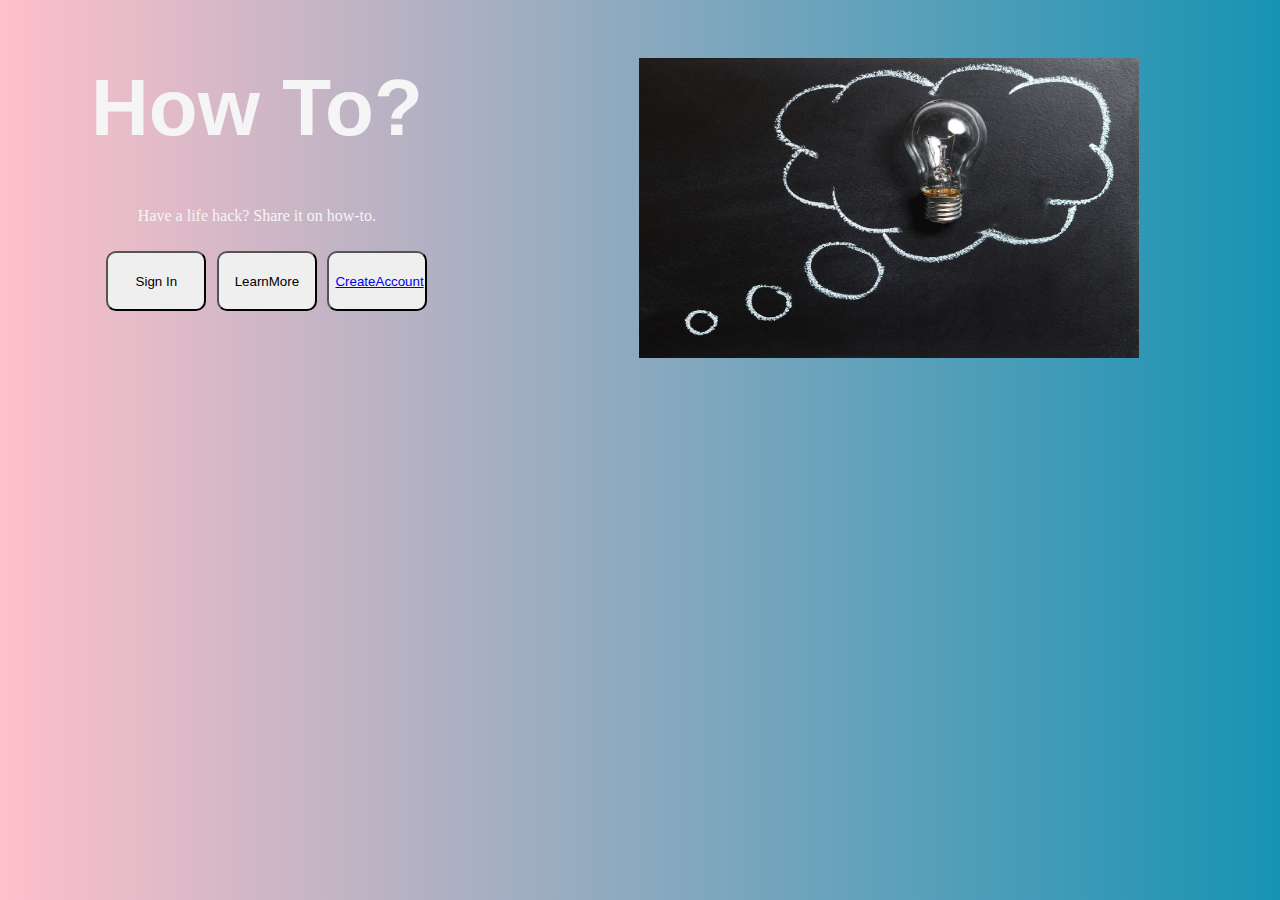
<file: index.html>
<!DOCTYPE html>
<html lang="en">
<head>
    <meta charset="UTF-8">
    <meta name="viewport" content="width=device-width, initial-scale=1.0">
    <meta http-equiv="X-UA-Compatible" content="ie=edge">
   
   
    <title>How to </title>
    <link rel="apple-touch-icon" sizes="180x180" href="/newfavicon_io/apple-touch-icon.png">
<link rel="icon" type="image/png" sizes="32x32" href="/newfavicon_io/favicon-32x32.png">
<link rel="icon" type="image/png" sizes="16x16" href="/newfavicon_io/favicon-16x16.png">
<link rel="manifest" href="/site.webmanifest">
<link href="css/index.css" rel="stylesheet">
<link href="https://stackpath.bootstrapcdn.com/font-awesome/4.7.0/css/font-awesome.min.css">
<!-- this is code from group below -->
<link href = "https://bwhowto4react1.netlify.com/">
</head>
<body>
    <section>
        <div class = "container">
            <div class = "howto">
                <h1>How To?</h1>
                
                <p>Have a life hack? Share it on how-to.</p>
            </div>
            <div class = 'btn'>
             <form action="form.html"> 
                <i class="fas fa-sign-in-alt" style="font-size:10px;color:red;"></i>
                <button>Sign In</button>
             </form>
             <form action = "page.html">
                 <button>LearnMore</button>
             </form>
             <form >
                <button><a class = 'abtn' href='https://bwhowto4react1.netlify.com/'>CreateAccount</a></button>
             </form>
            </div>
        </div>   
        <div class = 'containerpic'>
                <img src = "imag/analysis-blackboard-board-bubble-355952的副本.jpg" alt ="questionmark">
        </div>
       
    </section>
    
</body>
</html>
</file>
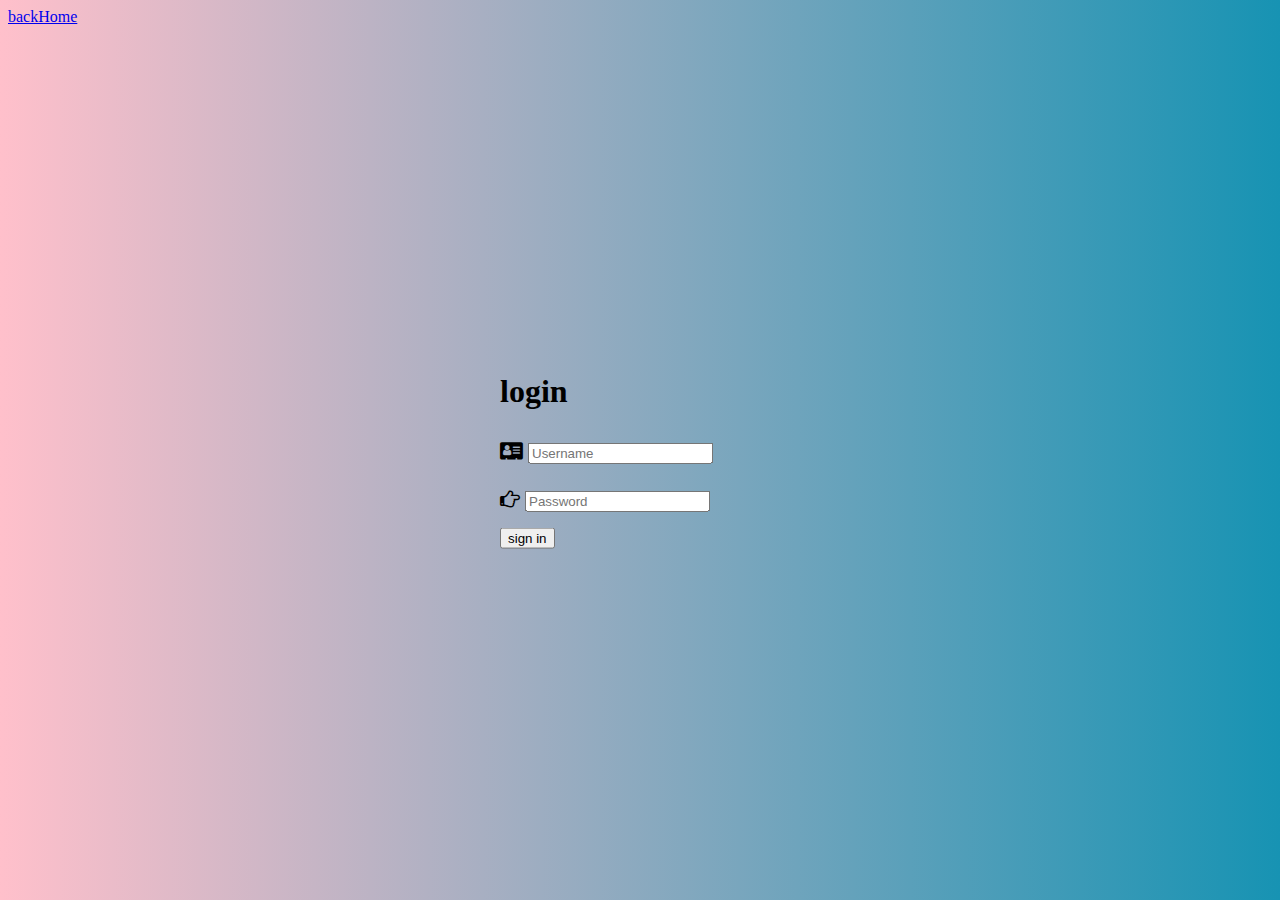
<file: form.html>
<!DOCTYPE html>
<html lang="en">
<head>
    <meta charset="UTF-8">
    <meta name="viewport" content="width=device-width, initial-scale=1.0">
    <meta http-equiv="X-UA-Compatible" content="ie=edge">
    <link href="css/form.css" rel="stylesheet">
    <link href="https://stackpath.bootstrapcdn.com/font-awesome/4.7.0/css/font-awesome.min.css">
    <title>sign in form</title>
</head>
<body>
    <div class = 'login-box'>
        <h1>login</h1>
        <div class = "textbox">
         <i class="fa fa-address-card"></i>
         <input type = "text" placeholder="Username" name ="" value="">
        </div>
        <div class = "textbox">
        <i class="fa fa-hand-o-right"></i>
         <input type = "password" placeholder="Password" name ="" value="">
        </div>
    <input class = "btn" type = "button" name = "" value = "sign in">
    </div>
    <a href = "index.html">backHome</a>
</body>
</html>
</file>
<file: css/index.css>
h2 {
  font-size: 5rem;
  text-align: center;
  color: #e70808;
  font-family: cursive, sans-serif;
}
@media (max-width: 800px) {
  h2 {
    font-size: 4rem;
    color: blue;
  }
}
.pgebtn {
  margin: 0 auto;
}
.par {
  display: flex;
  justify-content: center;
  align-items: center;
}
body {
  background: linear-gradient(to left, #1793b3, pink);
}
h1 {
  font-size: 5rem;
  text-align: center;
  color: whitesmoke;
  font-family: cursive, sans-serif;
}
.howto p {
  text-align: center;
  color: whitesmoke;
}
section {
  display: flex;
  justify-content: space-around;
}
img {
  width: 600px;
  height: 400px;
  padding: 50px;
  box-sizing: border-box;
}
button {
  width: 100px;
  margin: 10%;
  height: 60px;
  border-radius: 10px;
}
button:hover {
  background-color: #03a418;
}
.form {
  text-align: center;
}
.btn {
  display: flex;
  justify-content: space-around;
}
.login-box {
  width: 280px;
  position: absolute;
  top: 50%;
  left: 50%;
  transform: translate(-50%, -50%);
}
@media screen and (max-width: 768px) {
  section {
    flex-direction: column;
  }
  img {
    display: none;
  }
}
@media screen and (max-width: 1024px) {
  section {
    flex-direction: column;
    justify-content: space-between;
  }
  img {
    margin-left: 20%;
  }
}
</file>
<file: css/form.css>
@import "https://stackpath.bootstrapcdn.com/font-awesome/4.7.0/css/font-awesome.min.css";

.form{
    text-align: center;
 }
 .btn{
     display: flex;
     justify-content: space-around;
 }
 .login-box{
     width:280px;
     position: absolute;
     top:50%;
     left:50%;
     transform: translate(-50%,-50%);
 }
 body {
    background: linear-gradient( to left,rgb(23, 147, 179), pink);
}
.textbox{
    width:100%;
    font-size:20px;
    padding:8px 0;
    margin:8px 0

}
</file>
